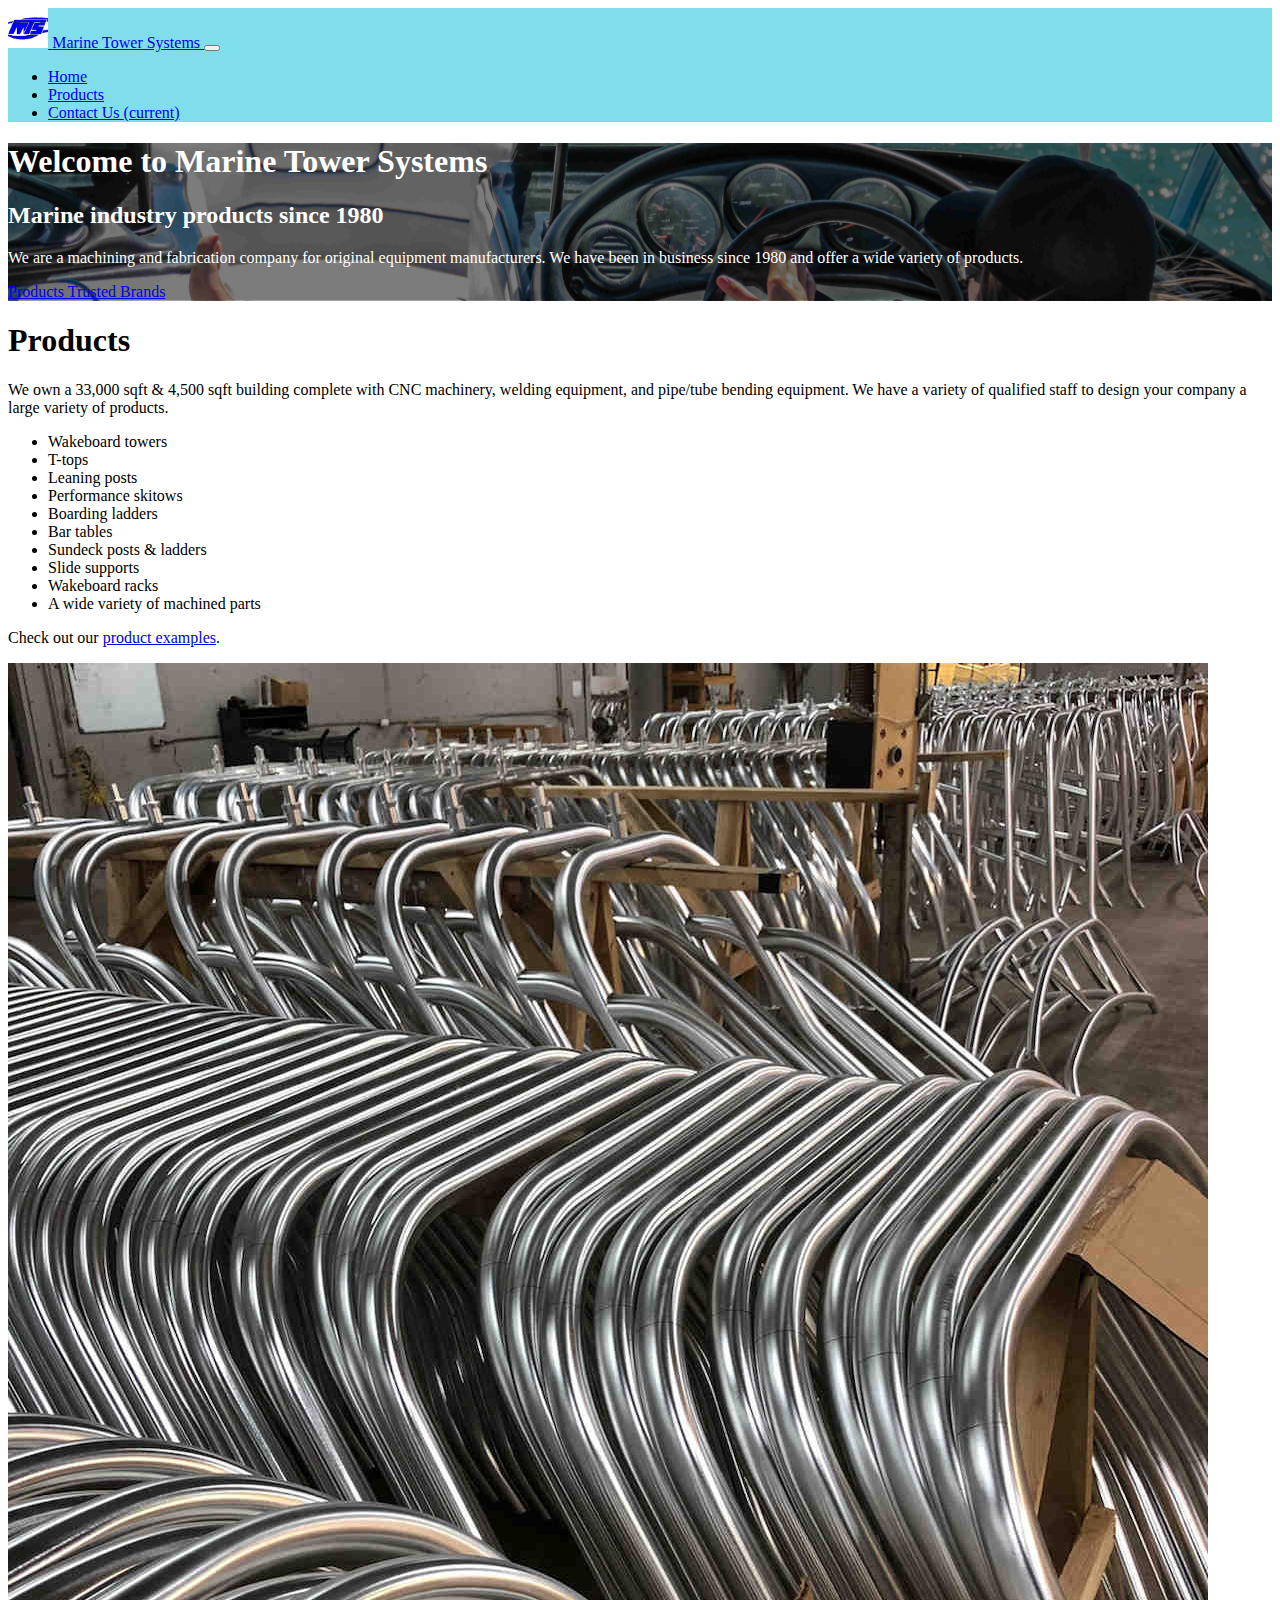
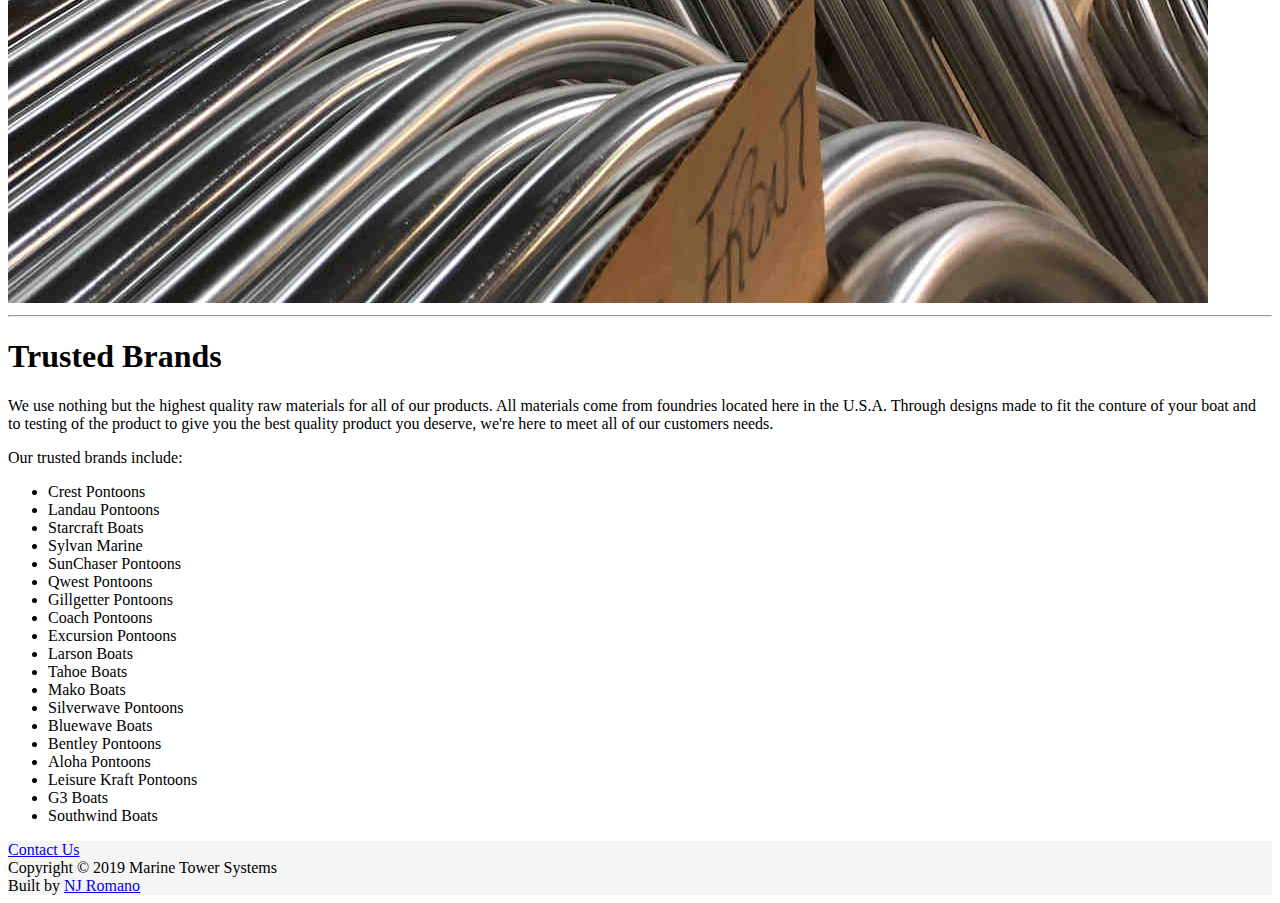
<file: index.html>
<!DOCTYPE html>
<html land="en">
    <head>
        <title>Marine Tower Systems</title>
        <meta charset="UTF-8">
        <meta name="description" 
            content="A machining and fabrication company for marine products">
        <meta name="keywords" 
            content="machining, fabrication, marine, CNC, welding, pipe/tube bending">
        <meta name="viewport" 
            content="width=device-width, initial-scale=1.0, shrink-to-fit=no">
        <link rel="stylesheet" 
            href="https://stackpath.bootstrapcdn.com/bootstrap/4.1.3/css/bootstrap.min.css" integrity="sha384-MCw98/SFnGE8fJT3GXwEOngsV7Zt27NXFoaoApmYm81iuXoPkFOJwJ8ERdknLPMO" 
            crossorigin="anonymous">
        <link rel="stylesheet"
            href="style.css">
        <link rel='shortcut icon' type='image/x-icon' href='/favicon.ico' />
    </head>
    <body>
        <header>
            <nav class="navbar navbar-expand-lg navbar-light bg-light">
                <a class="navbar-brand"
                    href="index.html">
                    <img id="logo"
                        src="mts_new_logo-1.jpg">
                    <span class="d-none d-sm-inline">
                        Marine Tower Systems
                    </span>
                </a>
                <button class="navbar-toggler"
                    type="button"
                    data-toggle="collapse"
                    data-target="#navbarSupportedContent"
                    aria-controls="navbarSupportedContent" 
                    aria-expanded="false" 
                    aria-label="Toggle navigation">
                    <span class="navbar-toggler-icon"></span>
                </button>
                <div class="collapse navbar-collapse" 
                    id="navbarSupportedContent">
                    <ul class="navbar-nav mr-auto">
                        <li class="nav-item active">
                        <a class="nav-link" 
                            href="index.html">
                            Home
                        </a>
                        </li>
                        <li class="nav-item">
                        <a class="nav-link" 
                            href="products.html">
                            Products
                        </a>
                        </li>
                        <li class="nav-item">
                            <a class="nav-link"
                            href="contact.html">
                            Contact Us
                            <span class="sr-only">
                                    (current)
                            </span>
                    </a>
                    </li>
                </div>
            </nav>
        </header>
        
        <div class="jumbotron jumbotron-fluid hero"
            id="home-hero">
            <div class="container">
                <h1 class="display-4">
                        Welcome to Marine Tower Systems
                </h1>
                <h2 class="display-5">
                    Marine industry products since 1980
                </h2>
                <p class="lead">
                        We are a machining and fabrication company for original
                        equipment manufacturers. We have been in business since 
                        1980 and offer a wide variety of products.
                </p>
                <a class="btn btn-primary btn-lg mb-3"
                    href="#products" role="button">
                    Products
                </a>
                <a class="btn btn-primary btn-lg mb-3"
                    href="#trusted" role="button">
                    Trusted Brands
                </a>
            </div>
        </div>

        <main role="main" class="container py-md-5" id="content">
        	<h1 id="products">Products</h1>
        	<div class="row">
        		<div class="col-lg-6">
		            <p>
		                We own a 33,000 sqft & 4,500 sqft building complete with CNC 
		                machinery, welding equipment, and pipe/tube bending 
		                equipment. We have a variety of qualified staff to design 
		                your company a large variety of products.
		                <ul>
		                    <li>Wakeboard towers</li>
		                    <li>T-tops</li>
		                    <li>Leaning posts</li>
		                    <li>Performance skitows</li>
		                    <li>Boarding ladders</li>
		                    <li>Bar tables</li>
		                    <li>Sundeck posts & ladders</li>
		                    <li>Slide supports</li>
		                    <li>Wakeboard racks</li>
		                    <li>A wide variety of machined parts</li>
		                </ul>
		                Check out our <a href="products.html">product examples</a>.
		            </p>
        		</div>
        		<div class="col-lg-6">
        			<img id="home-products-image" src="img/img01.jpg" class="img-fluid rounded">
        		</div>
        	</div>
            
            <hr/>
            <h1 id="trusted">Trusted Brands</h1>
            <p>
                We use nothing but the highest quality raw materials for all of our 
                products. All materials come from foundries located here in the 
                U.S.A. Through designs made to fit the conture of your boat and to 
                testing of the product to give you the best quality product you 
                deserve, we're here to meet all of our customers needs.
            </p>
            <p>
                Our trusted brands include:
                <ul>
                    <li>Crest Pontoons</li>
					<li>Landau Pontoons</li>
					<li>Starcraft Boats</li>
					<li>Sylvan Marine</li>
					<li>SunChaser Pontoons</li>
					<li>Qwest Pontoons</li>
					<li>Gillgetter Pontoons</li>
					<li>Coach Pontoons</li>
					<li>Excursion Pontoons</li>
					<li>Larson Boats</li>
					<li>Tahoe Boats</li>
					<li>Mako Boats</li>
					<li>Silverwave Pontoons</li>
					<li>Bluewave Boats</li>
					<li>Bentley Pontoons</li>
					<li>Aloha Pontoons</li>
					<li>Leisure Kraft Pontoons</li>
					<li>G3 Boats</li>
					<li>Southwind Boats</li>
				</ul>
            </p>
        </main>

        <footer>
            <div class="container py-5">
                <a href="contact.html">Contact Us</a> <br/>
                Copyright &copy; 2019
                Marine Tower Systems <br/>
                Built by <a href="https://njromano.com">NJ Romano</a>
            </div>
        </footer>

        <script src="https://code.jquery.com/jquery-3.3.1.slim.min.js" 
            integrity="sha384-q8i/X+965DzO0rT7abK41JStQIAqVgRVzpbzo5smXKp4YfRvH+8abtTE1Pi6jizo" 
            crossorigin="anonymous"></script>
        <script src="https://cdnjs.cloudflare.com/ajax/libs/popper.js/1.14.3/umd/popper.min.js" 
            integrity="sha384-ZMP7rVo3mIykV+2+9J3UJ46jBk0WLaUAdn689aCwoqbBJiSnjAK/l8WvCWPIPm49" 
            crossorigin="anonymous"></script>
        <script src="https://stackpath.bootstrapcdn.com/bootstrap/4.1.3/js/bootstrap.min.js" 
            integrity="sha384-ChfqqxuZUCnJSK3+MXmPNIyE6ZbWh2IMqE241rYiqJxyMiZ6OW/JmZQ5stwEULTy" 
            crossorigin="anonymous"></script>
    </body>
</html>
</file>
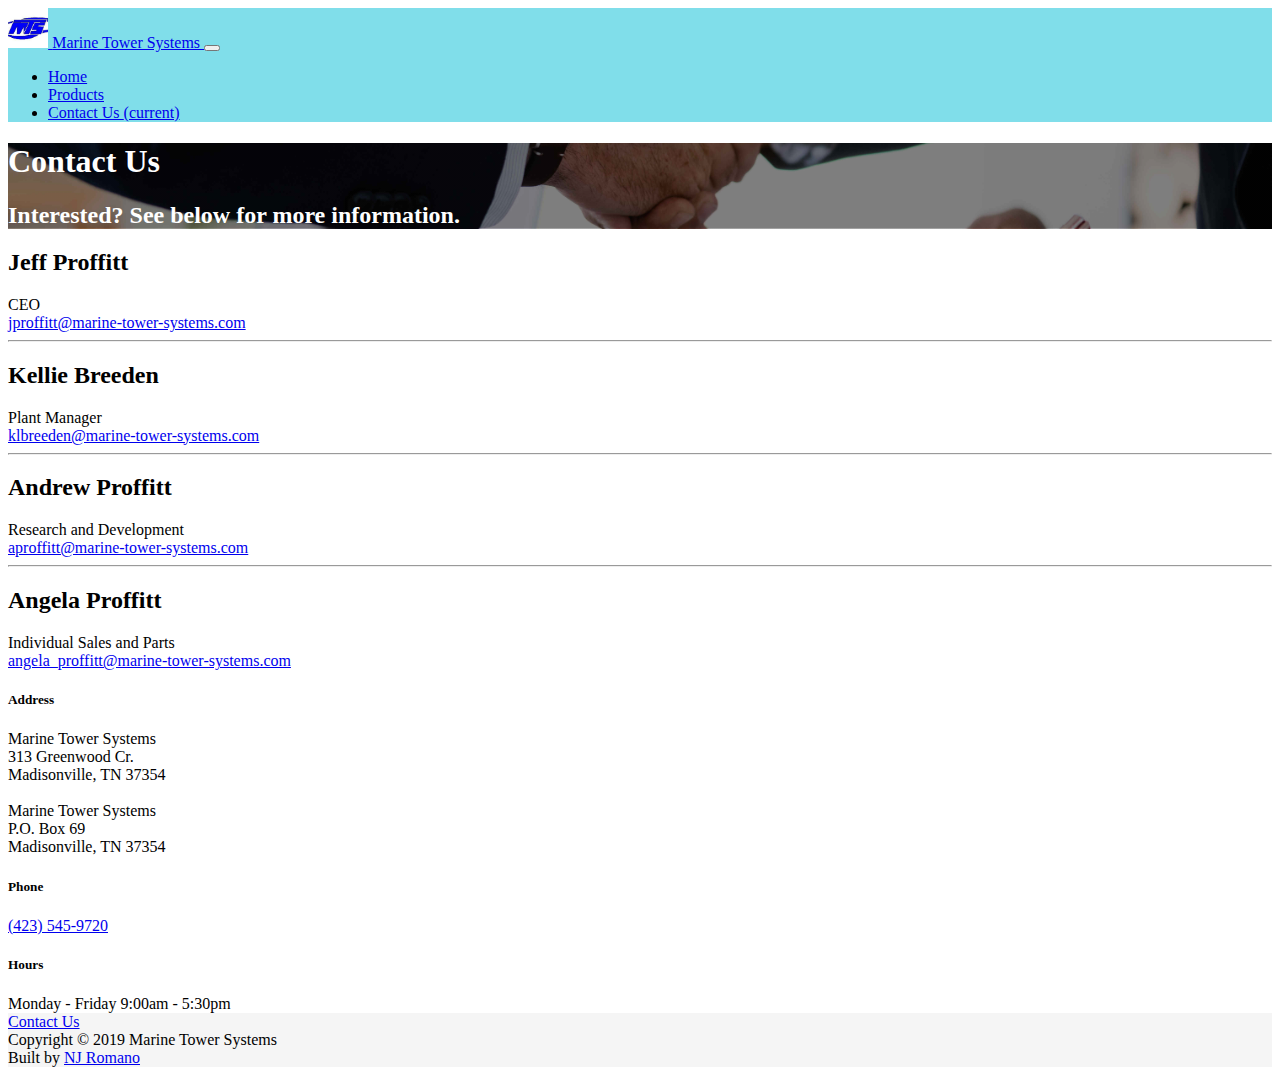
<file: contact.html>
<!DOCTYPE html>
<html land="en">
    <head>
        <title>Contact - Marine Tower Systems</title>
        <meta charset="UTF-8">
        <meta name="description" 
            content="A machining and fabrication company for marine products">
        <meta name="keywords" 
            content="machining, fabrication, marine, CNC, welding, pipe/tube bending">
        <meta name="viewport" 
            content="width=device-width, initial-scale=1.0, shrink-to-fit=no">
        <link rel="stylesheet" 
            href="https://stackpath.bootstrapcdn.com/bootstrap/4.1.3/css/bootstrap.min.css" integrity="sha384-MCw98/SFnGE8fJT3GXwEOngsV7Zt27NXFoaoApmYm81iuXoPkFOJwJ8ERdknLPMO" 
            crossorigin="anonymous">
        <link rel="stylesheet"
            href="style.css">
        <link rel='shortcut icon' type='image/x-icon' href='/favicon.ico' />
    </head>
    <body>
        <header>
            <nav class="navbar navbar-expand-lg navbar-light bg-light">
                <a class="navbar-brand"
                    href="index.html">
                    <img id="logo"
                        src="mts_new_logo-1.jpg">
                        <span class="d-none d-sm-inline">
                            Marine Tower Systems
                        </span>
                </a>
                <button class="navbar-toggler"
                    type="button"
                    data-toggle="collapse"
                    data-target="#navbarSupportedContent"
                    aria-controls="navbarSupportedContent" 
                    aria-expanded="false" 
                    aria-label="Toggle navigation">
                    <span class="navbar-toggler-icon"></span>
                </button>
                <div class="collapse navbar-collapse" 
                    id="navbarSupportedContent">
                    <ul class="navbar-nav mr-auto">
                    <li class="nav-item">
                        <a class="nav-link" 
                            href="index.html">
                            Home 
                        </a>
                    </li>
                    <li class="nav-item">
                        <a class="nav-link" 
                            href="products.html">
                            Products
                        </a>
                    </li>
                    <li class="nav-item active">
                        <a class="nav-link"
                            href="contact.html">
                            Contact Us
                            <span class="sr-only">
                                    (current)
                            </span>
                        </a>
                    </li>
                </div>
            </nav>
        </header>

        <div class="jumbotron jumbotron-fluid hero"
            id="contact-hero">
            <div class="container">
                <h1 class="display-4">Contact Us</h1>
                <h2 class="display-5">
                    Interested? See below for more information.
                </h2>
            </div>
        </div>
                
        <main role="main" class="container py-md-5">
            <div class="row d-flex justify-content-around">
                <div class="col-md-auto py-5 py-md-0">
                    <h2>Jeff Proffitt</h2>
                    CEO<br/>
                    <a href="mailto:jproffitt@marine-tower-systems.com">
                            jproffitt@marine-tower-systems.com
                    </a>
                    <hr />
                    <h2>Kellie Breeden</h2>
                    Plant Manager<br/>
                    <a href="mailto:klbreeden@marine-tower-systems.com">
                            klbreeden@marine-tower-systems.com
                    </a>
                    <hr />
                    <h2>Andrew Proffitt</h2>
                    Research and Development<br/>
                    <a href="mailto:aproffitt@marine-tower-systems.com">
                            aproffitt@marine-tower-systems.com
                    </a>
                    <hr />
                    <h2>Angela Proffitt</h2>
                    Individual Sales and Parts<br/>
                    <a href="mailto:angela_proffitt@marine-tower-systems.com">
                            angela_proffitt@marine-tower-systems.com
                    </a>
                </div>

                <div class="col-md-auto py-5 py-md-0">
                    <h5>Address</h5>
                    Marine Tower Systems<br/>
                    313 Greenwood Cr. <br/>
                    Madisonville, TN 37354 <br/>
                    <br/>
                    Marine Tower Systems<br/>
                    P.O. Box 69<br/>
                    Madisonville, TN 37354 <br/>
                    <h5 class="mt-5">Phone</h5>
                    <a href="tel://1-423-545-9720">(423) 545-9720</a><br/>
                    <h5 class="mt-5">Hours</h5>
                    Monday - Friday 9:00am - 5:30pm
                </div>
        </main>


        <footer>
            <div class="container py-5">
                <a href="contact.html">Contact Us</a> <br/>
                Copyright &copy; 2019
                Marine Tower Systems <br/>
                Built by <a href="https://njromano.com">NJ Romano</a>
            </div>
        </footer>

        <script src="https://code.jquery.com/jquery-3.3.1.slim.min.js" 
            integrity="sha384-q8i/X+965DzO0rT7abK41JStQIAqVgRVzpbzo5smXKp4YfRvH+8abtTE1Pi6jizo" 
            crossorigin="anonymous"></script>
        <script src="https://cdnjs.cloudflare.com/ajax/libs/popper.js/1.14.3/umd/popper.min.js" 
            integrity="sha384-ZMP7rVo3mIykV+2+9J3UJ46jBk0WLaUAdn689aCwoqbBJiSnjAK/l8WvCWPIPm49" 
            crossorigin="anonymous"></script>
        <script src="https://stackpath.bootstrapcdn.com/bootstrap/4.1.3/js/bootstrap.min.js" 
            integrity="sha384-ChfqqxuZUCnJSK3+MXmPNIyE6ZbWh2IMqE241rYiqJxyMiZ6OW/JmZQ5stwEULTy" 
            crossorigin="anonymous"></script>
    </body>
</html>
</file>
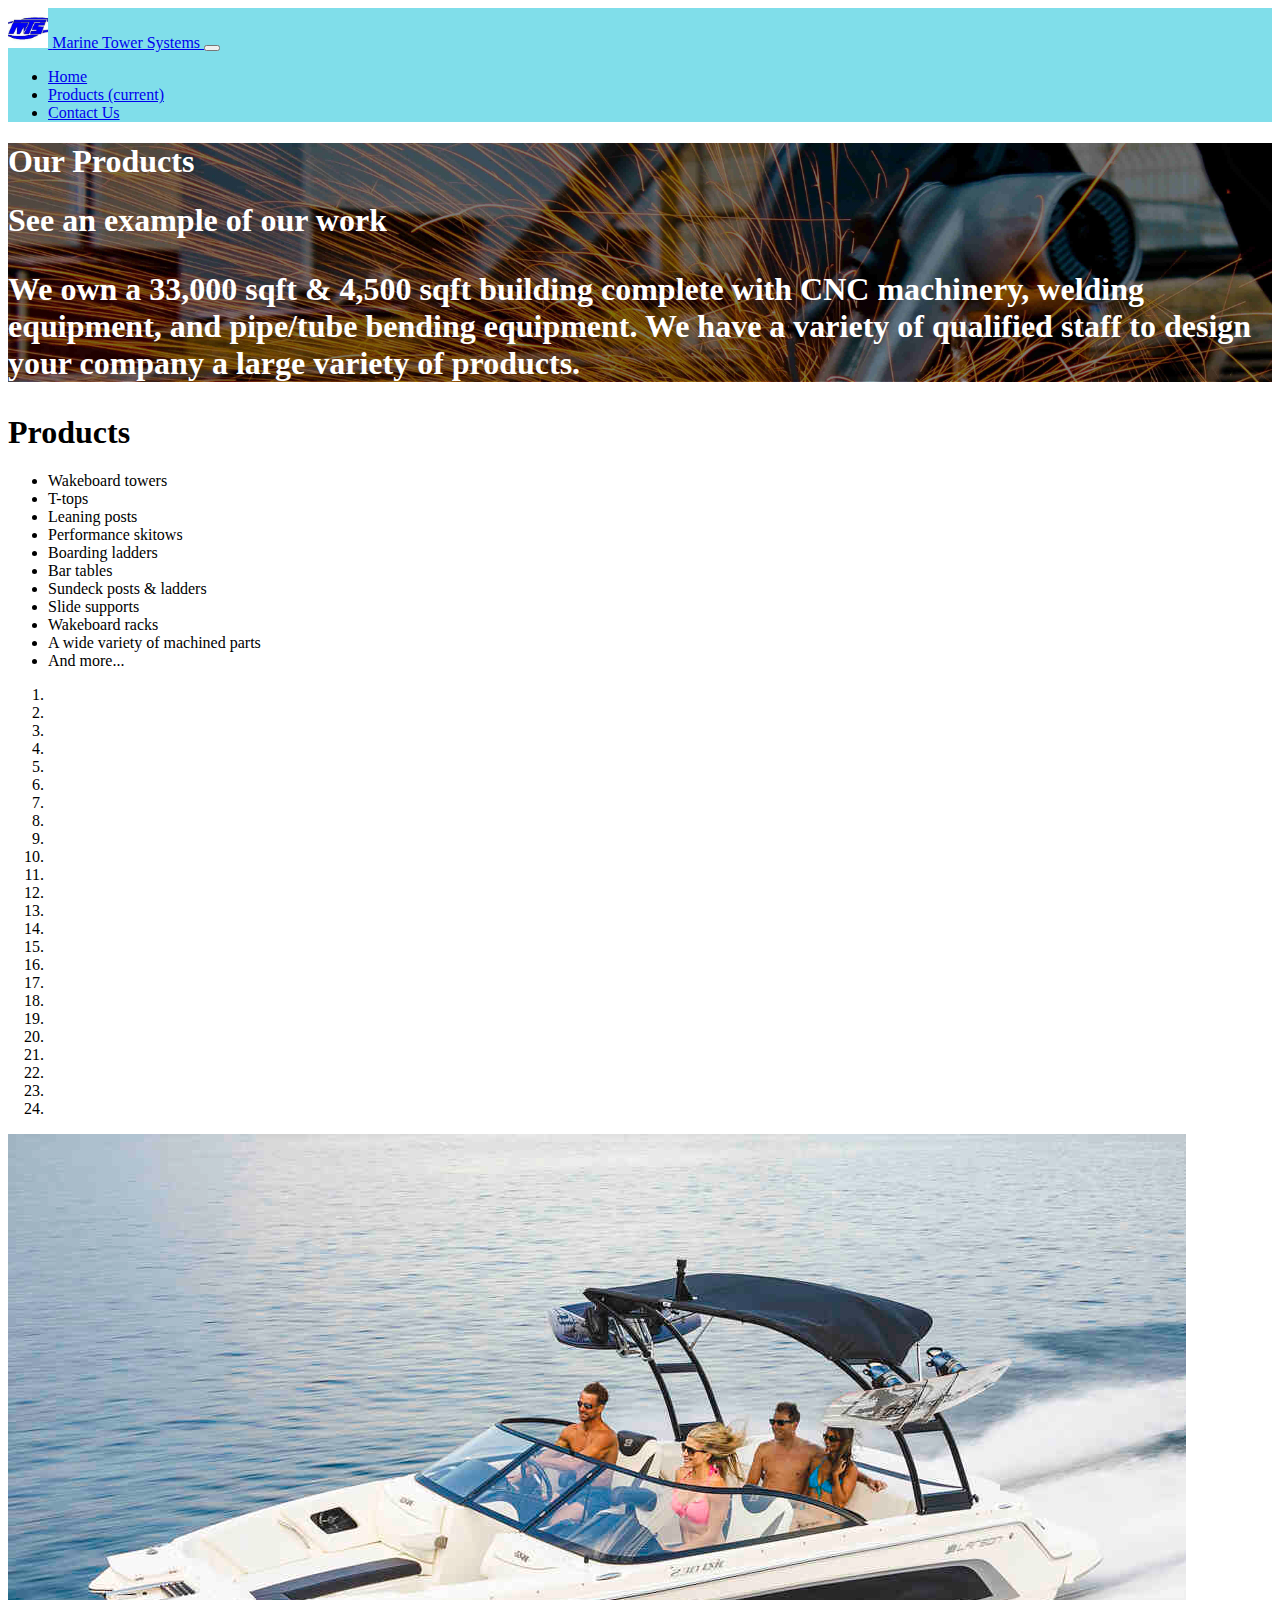
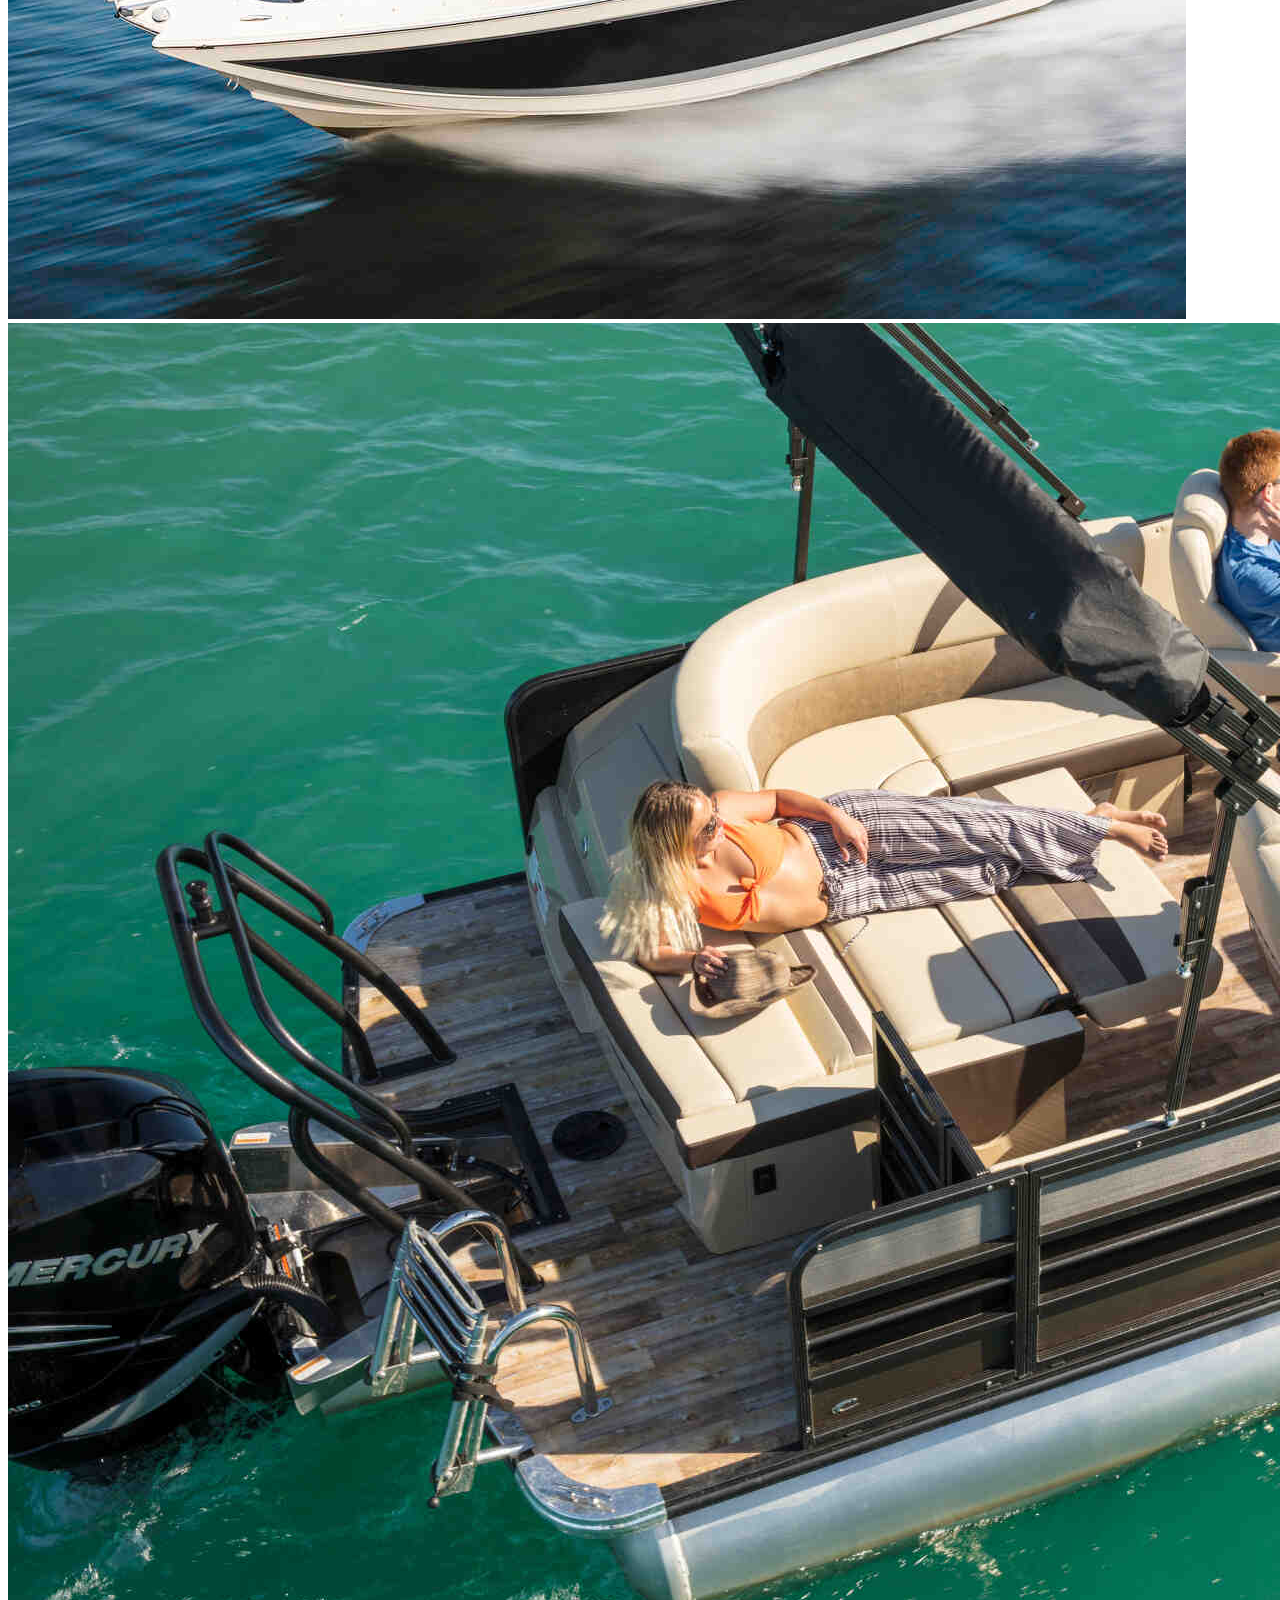
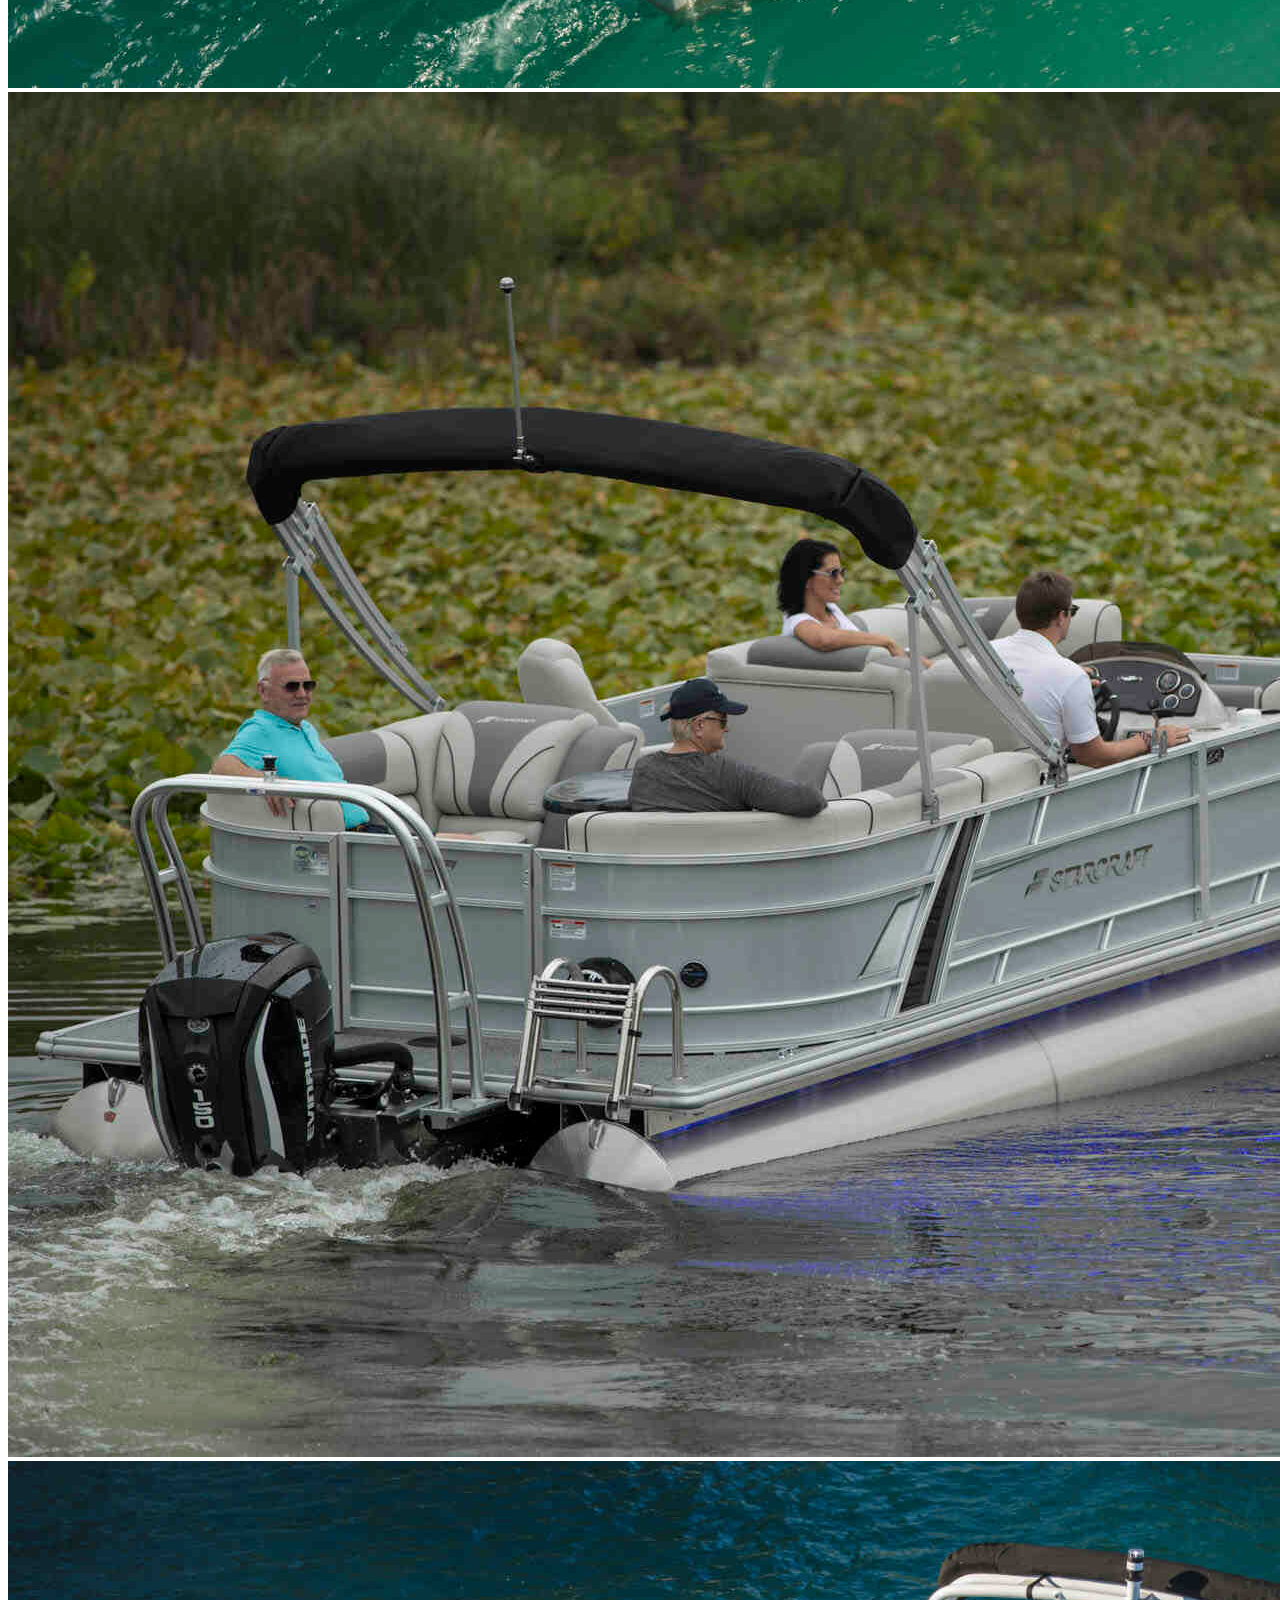
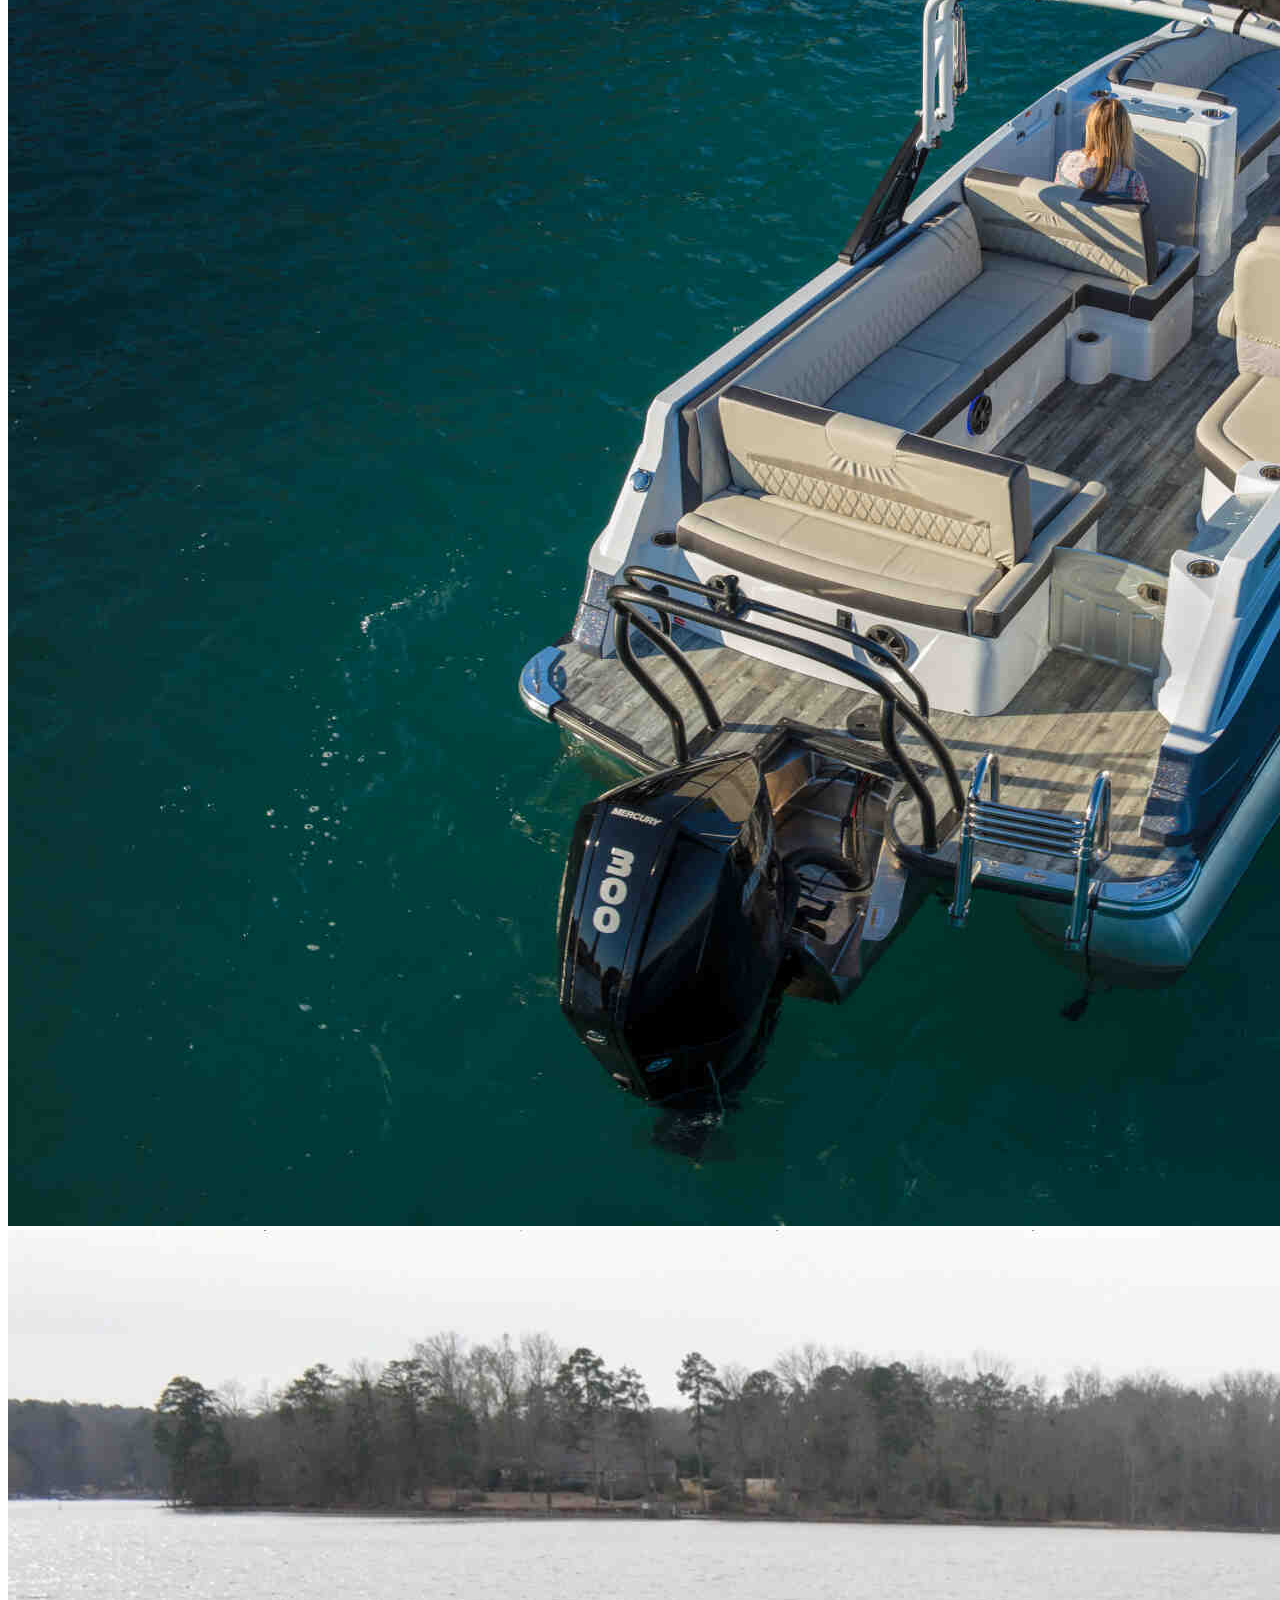
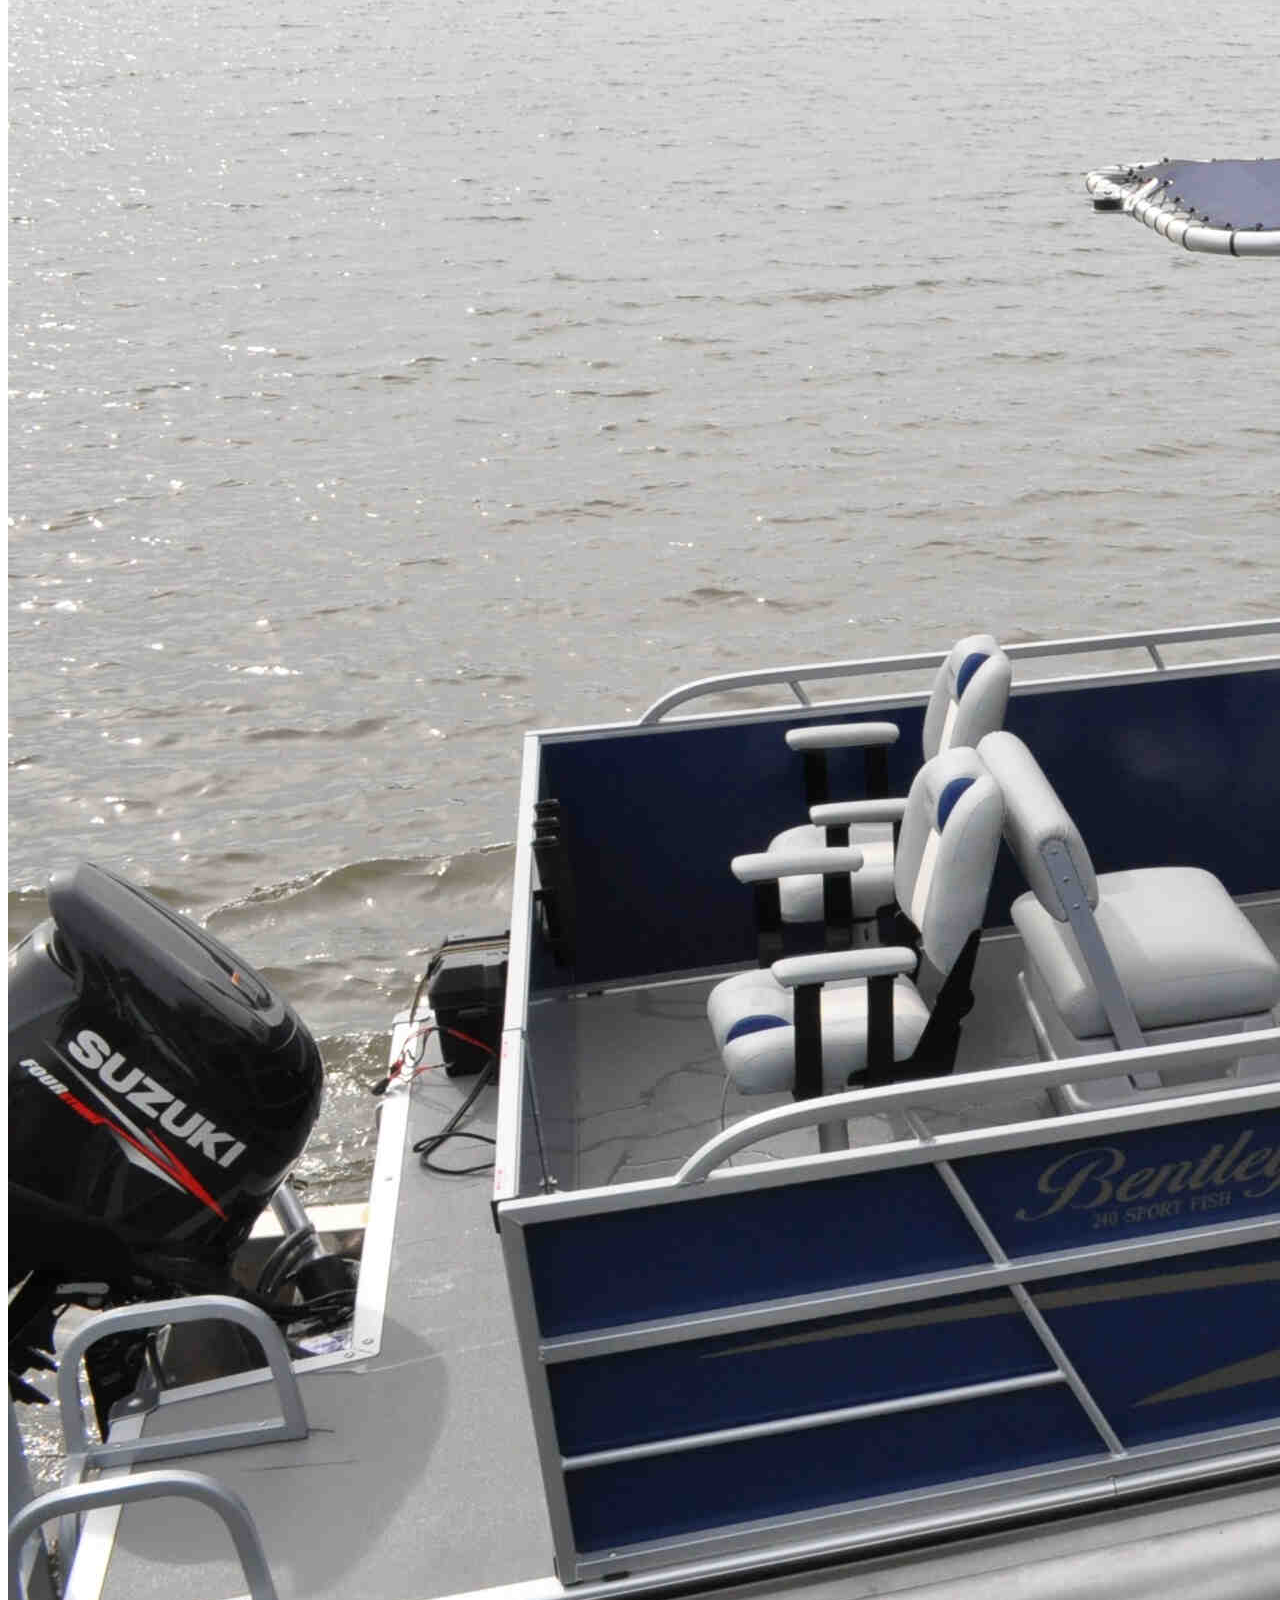
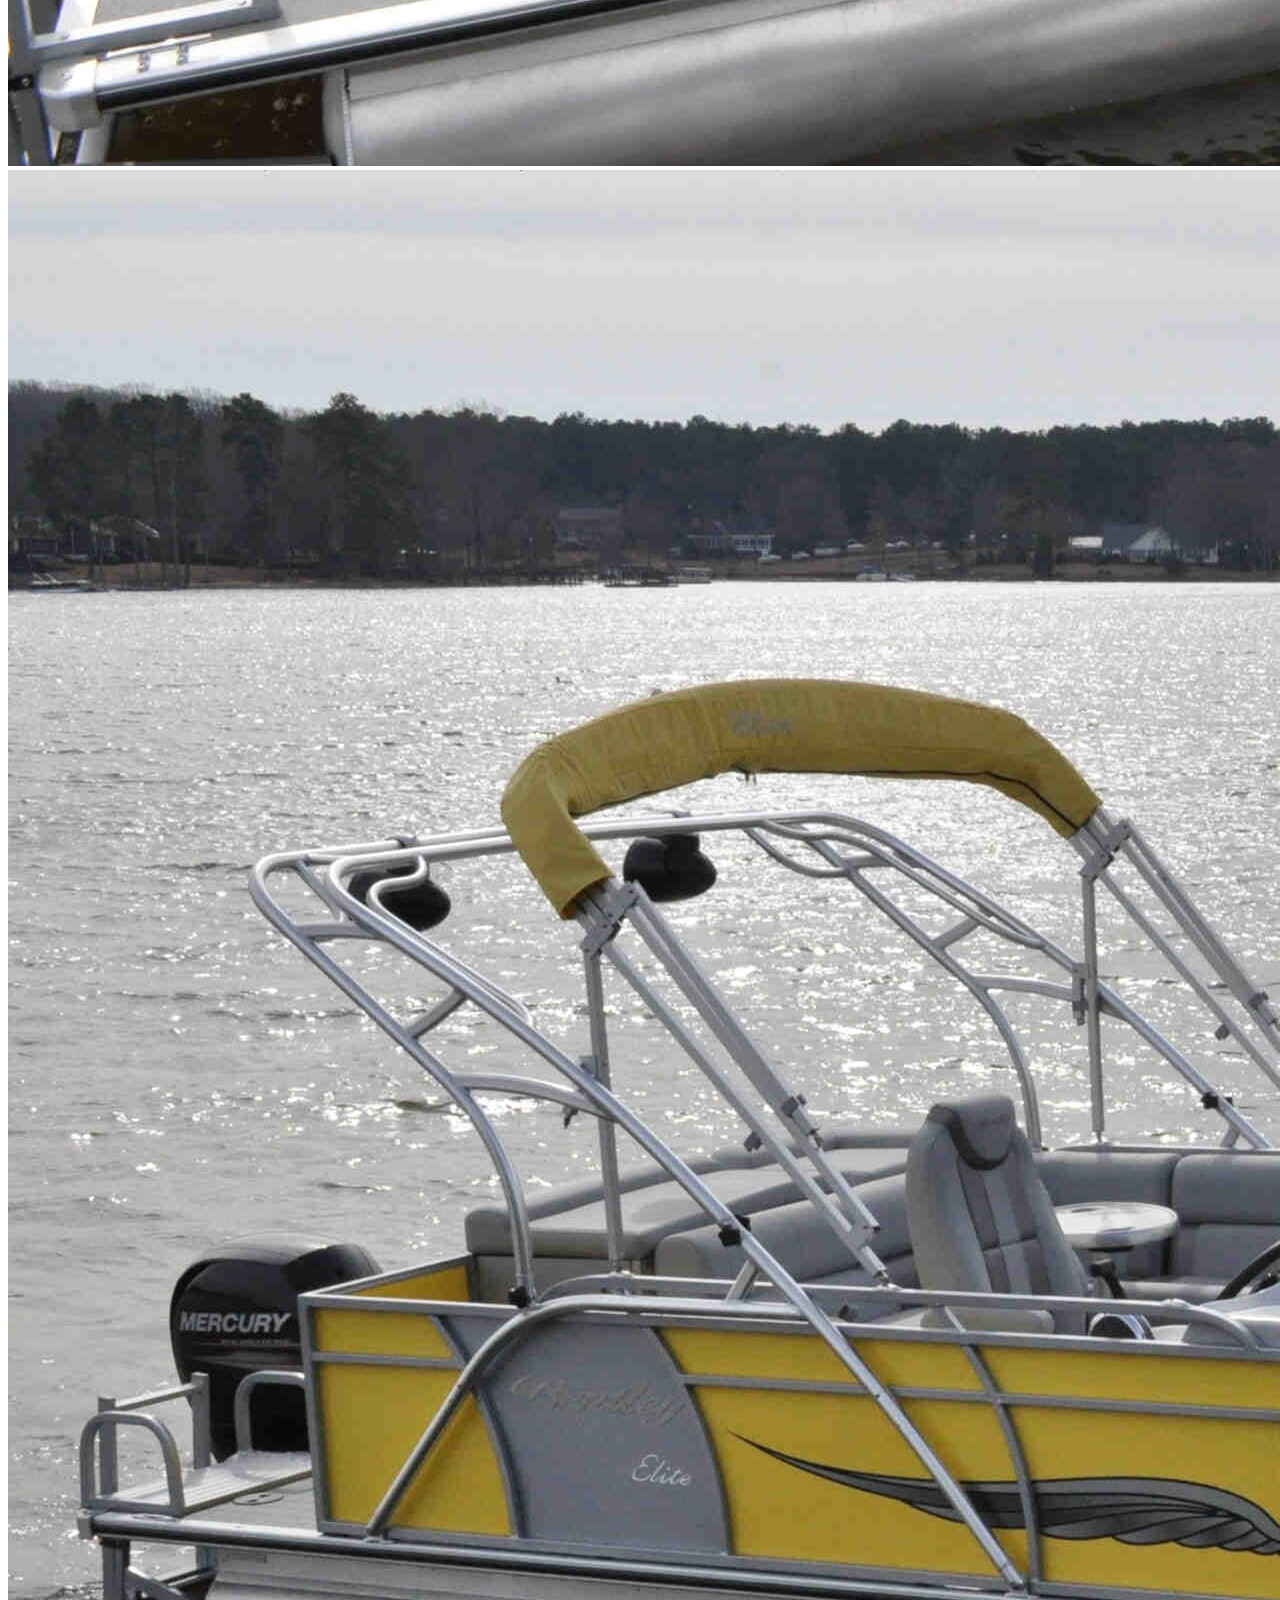
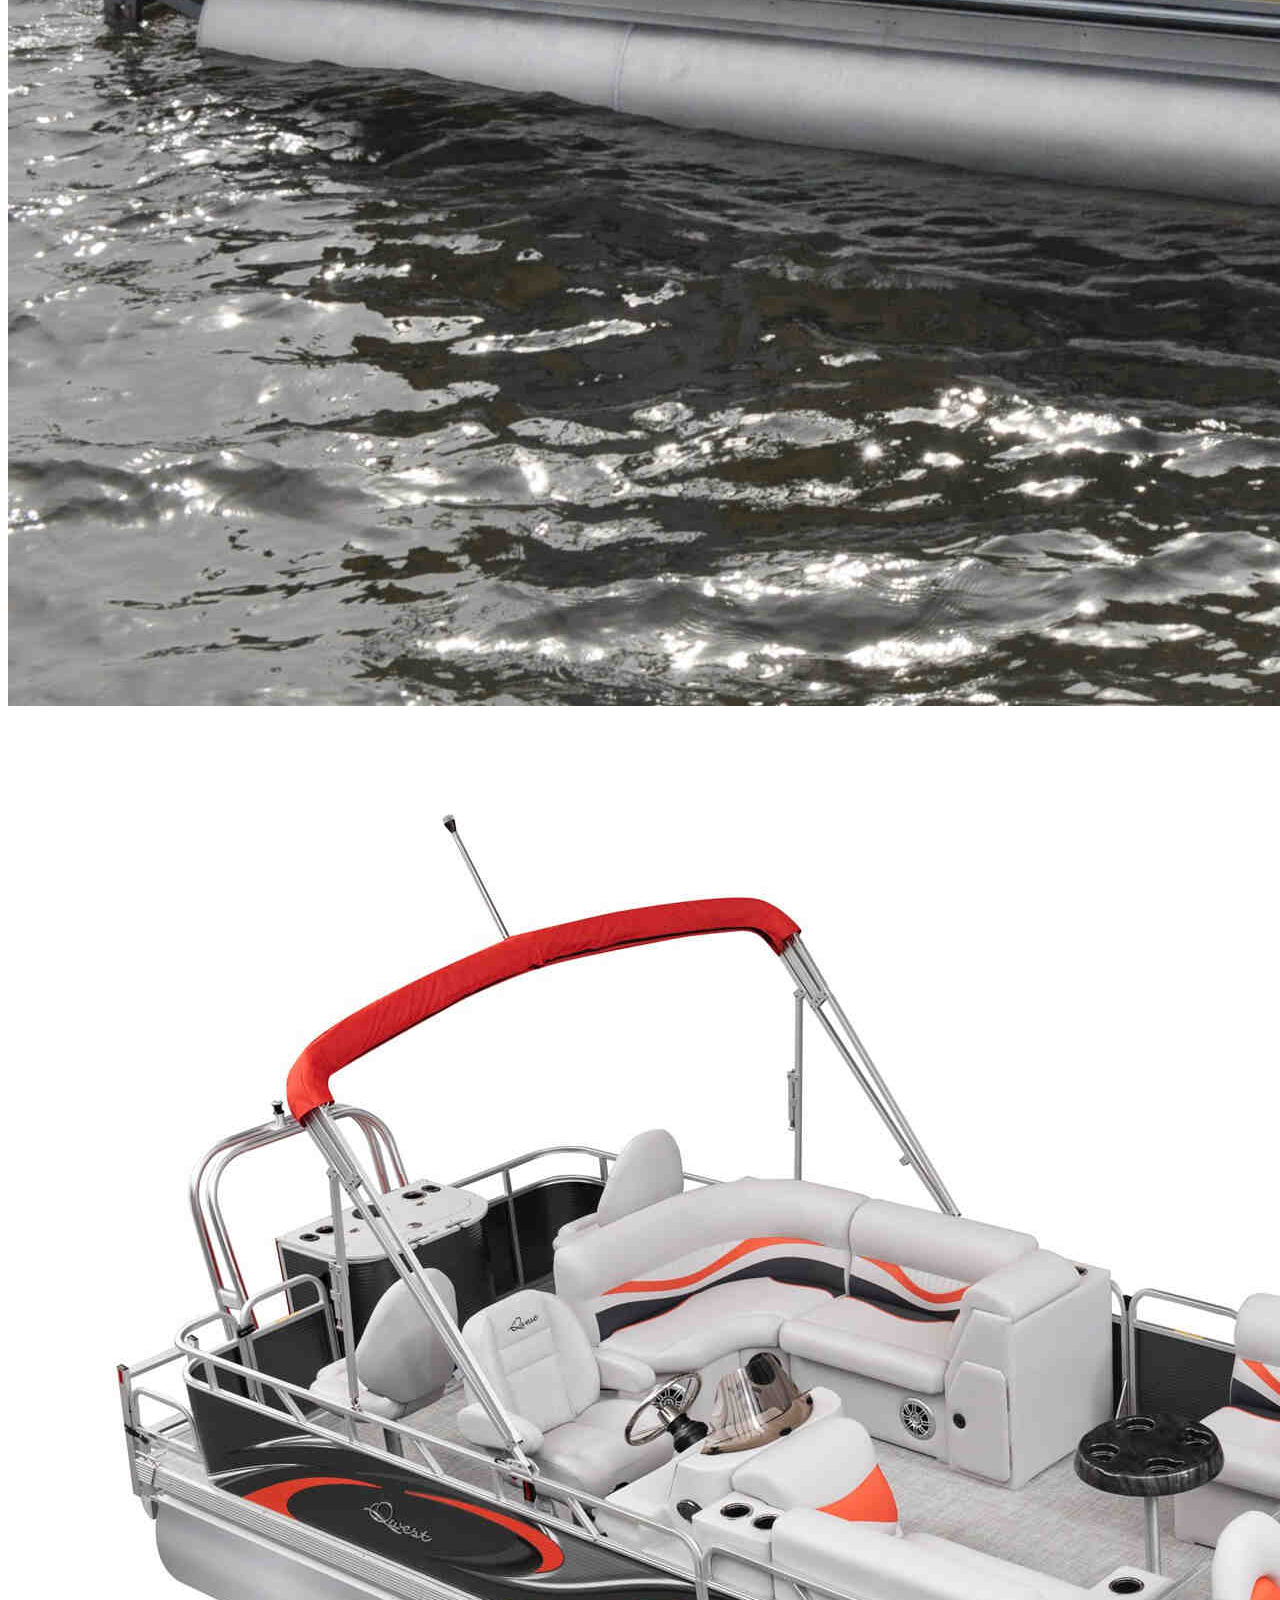
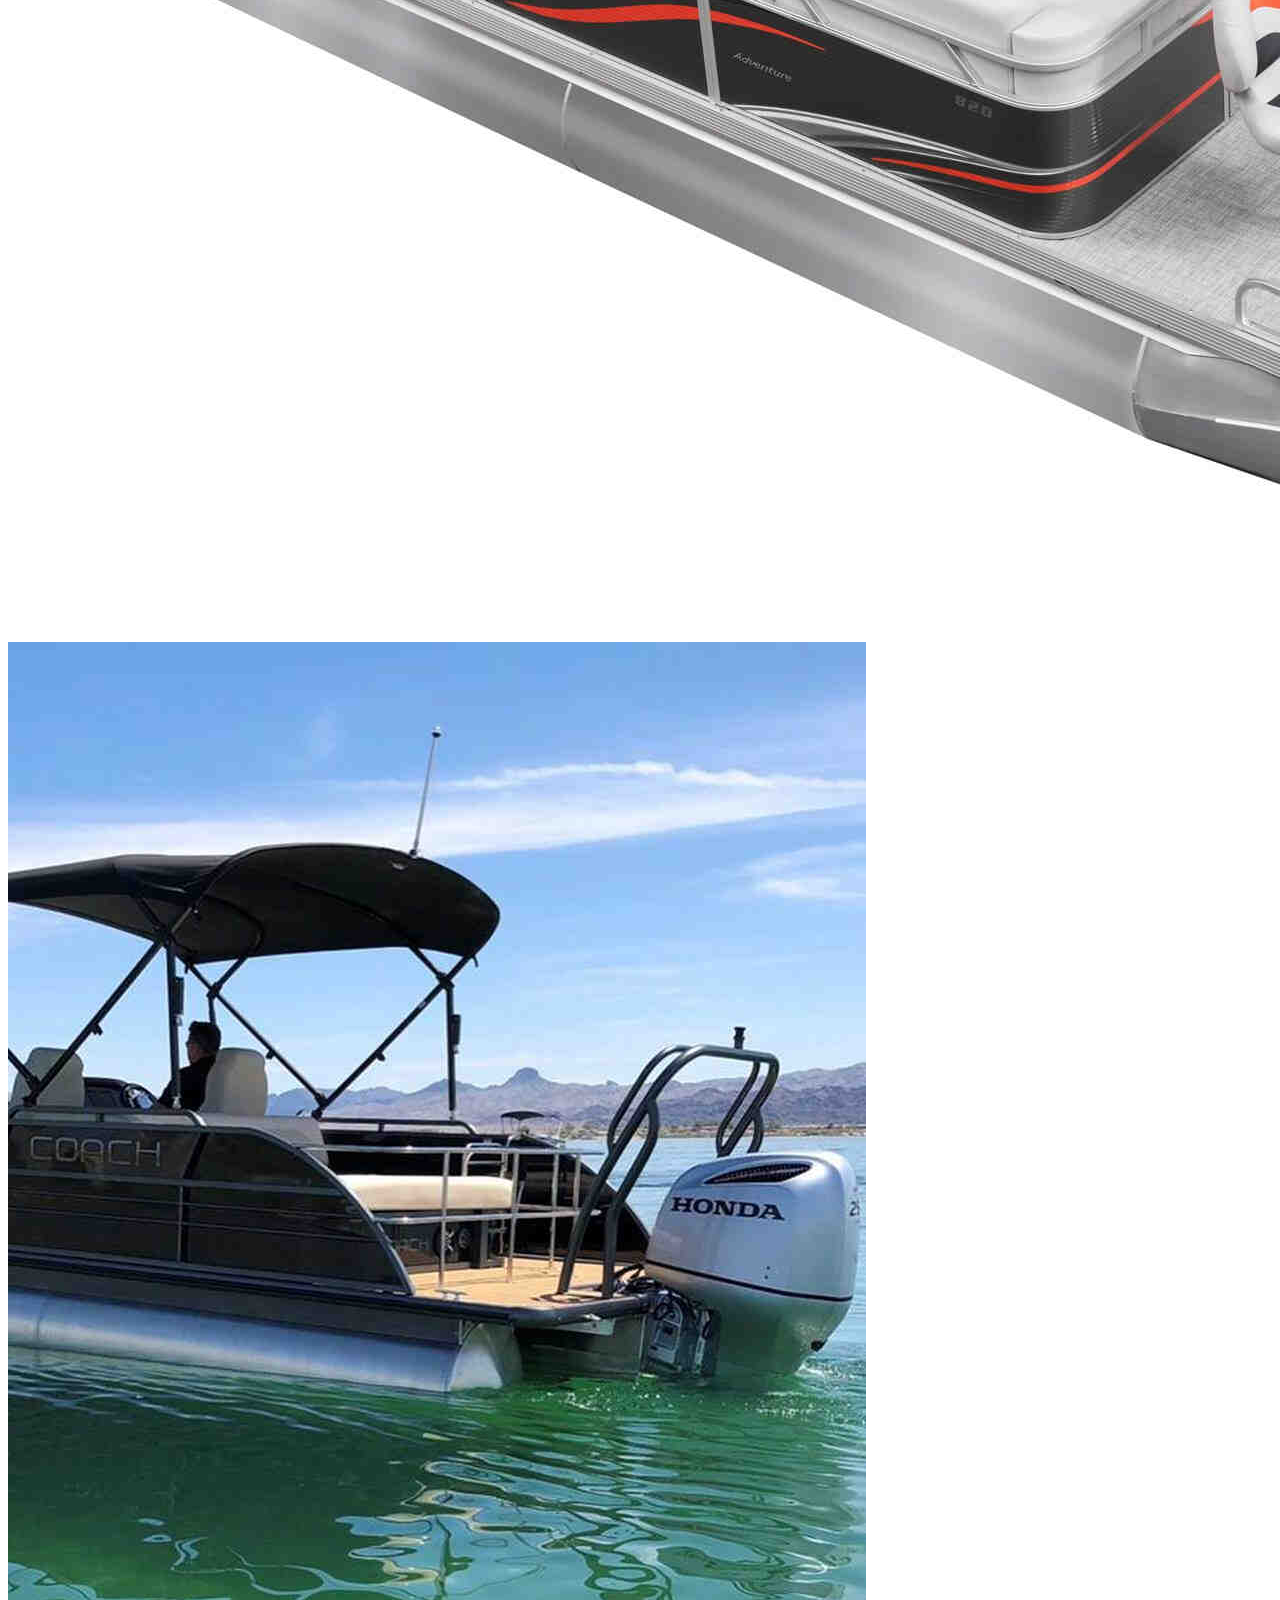
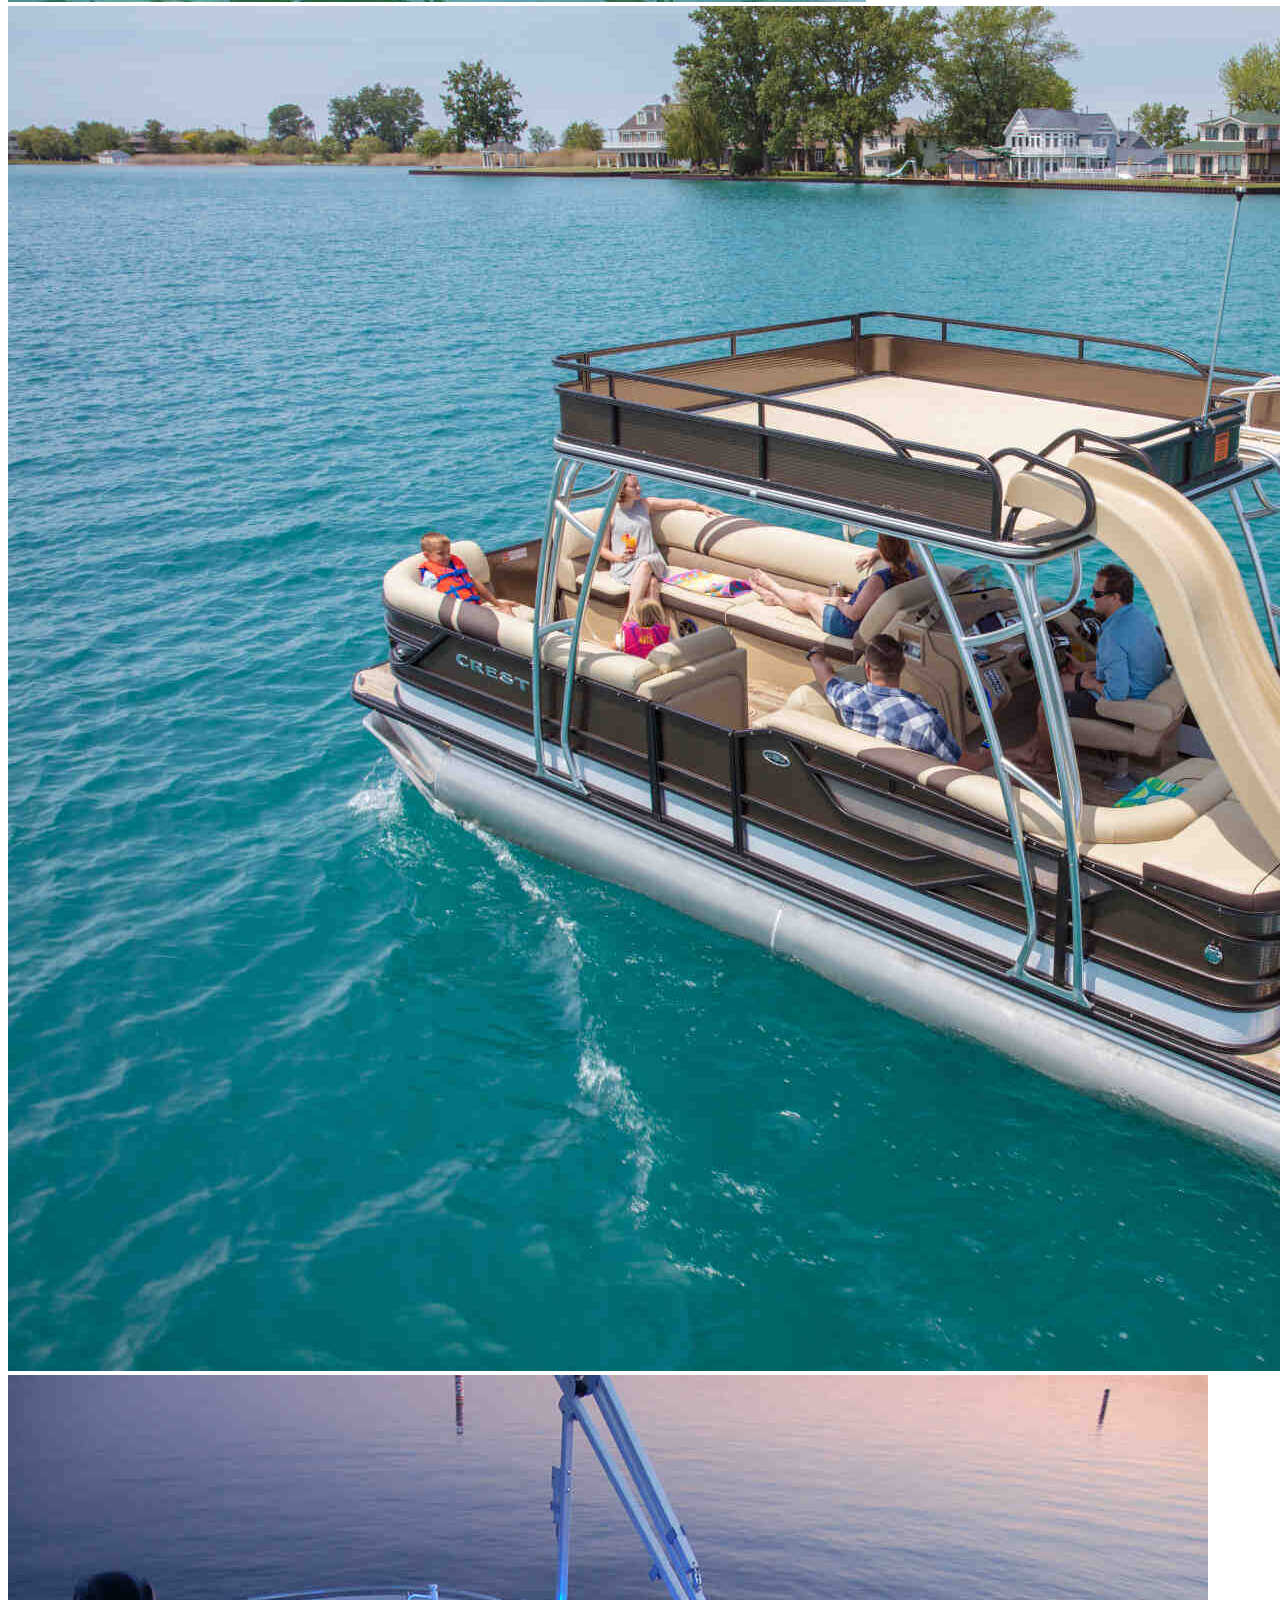
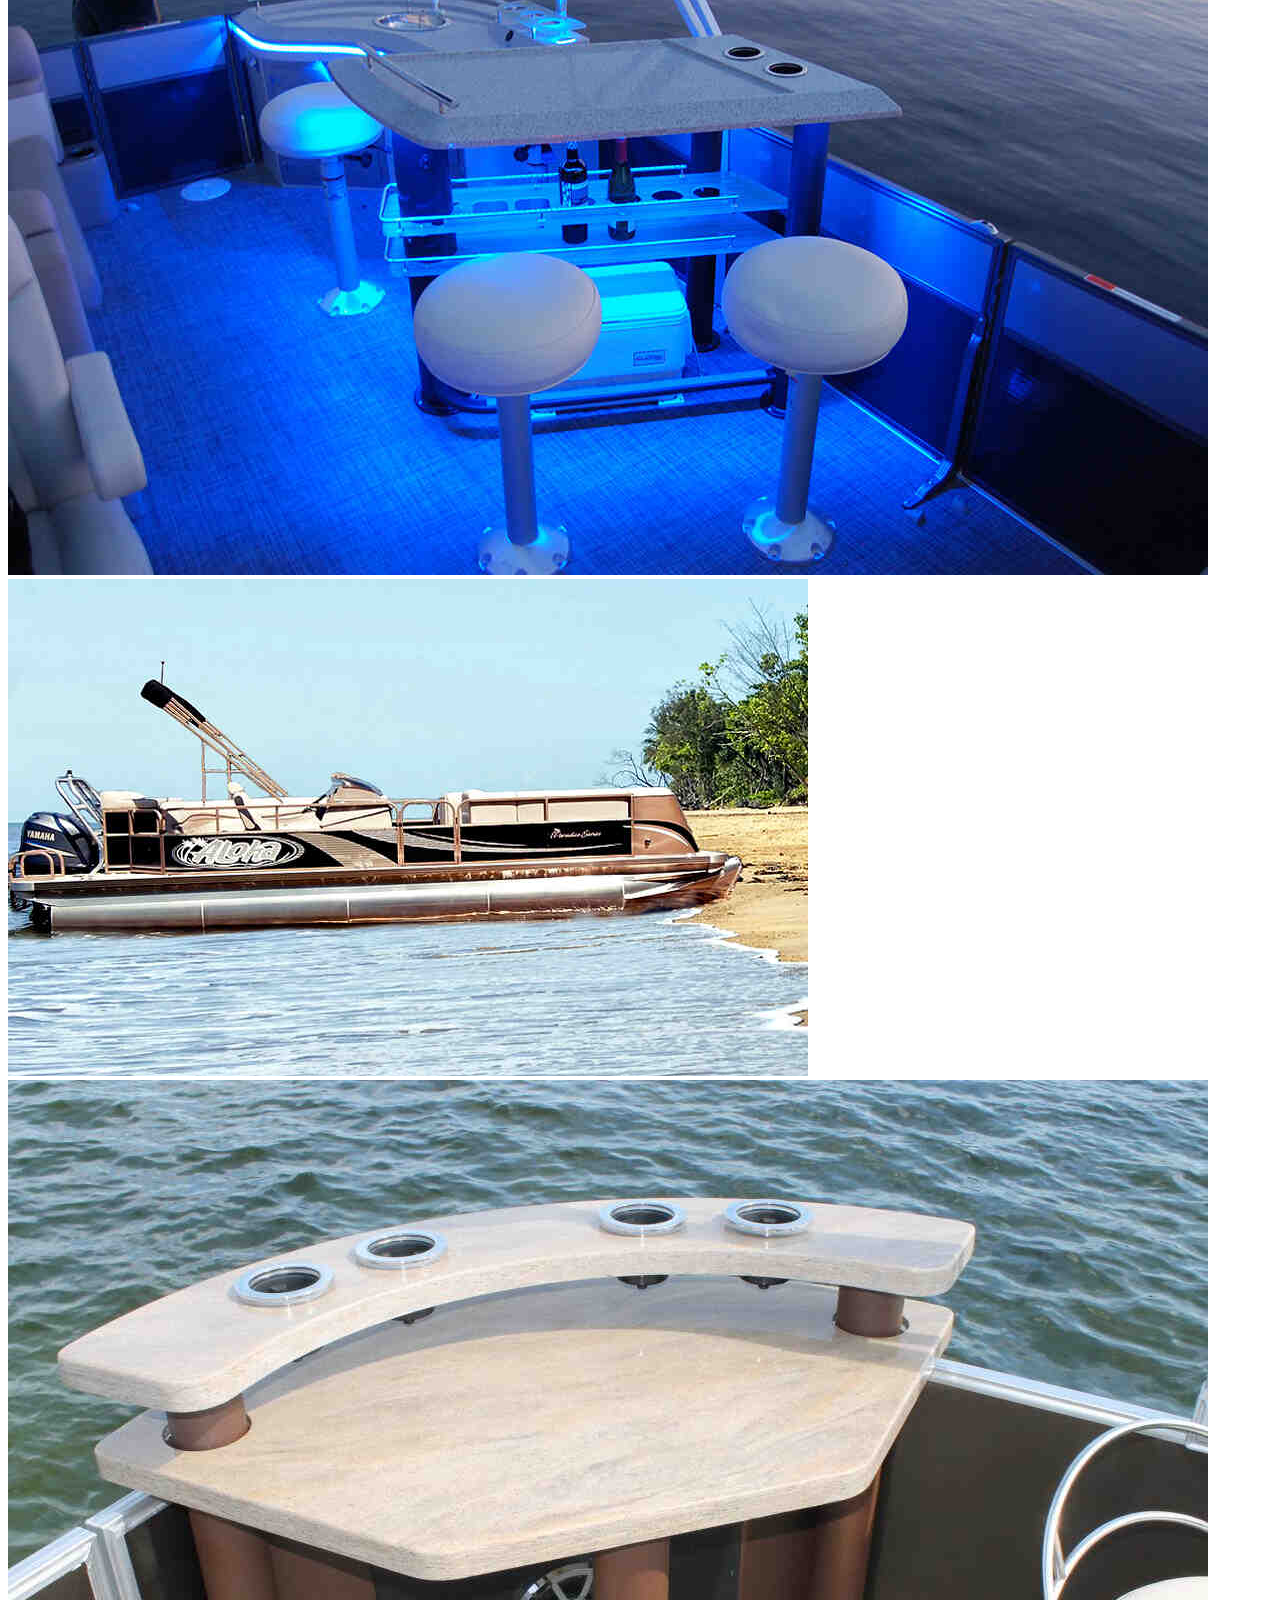
<file: products.html>
<!DOCTYPE html>
<html land="en">
    <head>
        <title>Products - Marine Tower Systems</title>
        <meta charset="UTF-8">
        <meta name="description" 
            content="A machining and fabrication company for marine products">
        <meta name="keywords" 
            content="machining, fabrication, marine, CNC, welding, pipe/tube bending">
        <meta name="viewport" 
            content="width=device-width, initial-scale=1.0, shrink-to-fit=no">
        <link rel="stylesheet" 
            href="https://stackpath.bootstrapcdn.com/bootstrap/4.1.3/css/bootstrap.min.css" integrity="sha384-MCw98/SFnGE8fJT3GXwEOngsV7Zt27NXFoaoApmYm81iuXoPkFOJwJ8ERdknLPMO" 
            crossorigin="anonymous">
        <link rel="stylesheet"
            href="style.css">
        <link rel='shortcut icon' type='image/x-icon' href='/favicon.ico' />
    </head>
    <body>
        <header>
            <nav class="navbar navbar-expand-lg navbar-light bg-light">
                <a class="navbar-brand"
                    href="index.html">
                    <img id="logo"
                        src="mts_new_logo-1.jpg">
                        <span class="d-none d-sm-inline">
                        Marine Tower Systems
                        </span>
                </a>
                <button class="navbar-toggler"
                    type="button"
                    data-toggle="collapse"
                    data-target="#navbarSupportedContent"
                    aria-controls="navbarSupportedContent" 
                    aria-expanded="false" 
                    aria-label="Toggle navigation">
                    <span class="navbar-toggler-icon"></span>
                </button>
                <div class="collapse navbar-collapse" 
                    id="navbarSupportedContent">
                    <ul class="navbar-nav mr-auto">
                    <li class="nav-item">
                        <a class="nav-link" 
                            href="index.html">
                            Home
                        </a>
                    </li>
                    <li class="nav-item active">
                        <a class="nav-link" 
                            href="products.html">
                            Products
                            <span class="sr-only">
                                    (current)
                            </span>
                        </a>
                    </li>
                    <li class="nav-item">
                        <a class="nav-link"
                            href="contact.html">
                            Contact Us
                        </a>
                    </li>
                </div>
            </nav>
        </header>

        <div class="jumbotron jumbotron-fluid hero"
            id="products-hero">
            <div class="container">
                <h1 class="display-4">
                    Our Products
                </h1>
                <h1 class="display-5">
                    See an example of our work
                </p>
                <p class="lead">
                    We own a 33,000 sqft & 4,500 sqft building complete with CNC 
                    machinery, welding equipment, and pipe/tube bending 
                    equipment. We have a variety of qualified staff to design 
                    your company a large variety of products.
                </p>
            </div>
        </div>

        <main role="main" class="container py-md-5">
            <h1 class="mb-3">Products</h1>
            <div class="row d-flex justify-content-around">
                <div class="col-lg-auto">
                    <ul class="list-unstyled">
                        <li>Wakeboard towers</li>
                        <li>T-tops</li>
                        <li>Leaning posts</li>
                        <li>Performance skitows</li>
                        <li>Boarding ladders</li>
                        <li>Bar tables</li>
                        <li>Sundeck posts & ladders</li>
                        <li>Slide supports</li>
                        <li>Wakeboard racks</li>
                        <li>A wide variety of machined parts</li>
                        <li>And more...</li>
                    </ul>
                </div>
                <div class="col-lg-7">
                    <div id="productsCarousel" 
                        class="carousel slide carousel-fade" 
                        data-ride="carousel">
                        <ol class="carousel-indicators">
                            <li data-target="#productsCarousel" 
                                data-slide-to="0" 
                                class="active"></li>
                            <li data-target="#productsCarousel" 
                                data-slide-to="1"></li>
                            <li data-target="#productsCarousel" 
                                data-slide-to="2"></li>
                            <li data-target="#productsCarousel" 
                                data-slide-to="3"></li>
                            <li data-target="#productsCarousel" 
                                data-slide-to="4"></li>
                            <li data-target="#productsCarousel" 
                                data-slide-to="5"></li>
                            <li data-target="#productsCarousel" 
                                data-slide-to="6"></li>
                            <li data-target="#productsCarousel" 
                                data-slide-to="7"></li>
                            <li data-target="#productsCarousel" 
                                data-slide-to="8"></li>
                            <li data-target="#productsCarousel" 
                                data-slide-to="9"></li>
                            <li data-target="#productsCarousel" 
                                data-slide-to="10"></li>
                            <li data-target="#productsCarousel" 
                                data-slide-to="11"></li>
                            <li data-target="#productsCarousel" 
                                data-slide-to="12"></li>
                            <li data-target="#productsCarousel" 
                                data-slide-to="13"></li>
                            <li data-target="#productsCarousel" 
                                data-slide-to="14"></li>
                            <li data-target="#productsCarousel" 
                                data-slide-to="15"></li>
                            <li data-target="#productsCarousel" 
                                data-slide-to="16"></li>
                            <li data-target="#productsCarousel" 
                                data-slide-to="17"></li>
                            <li data-target="#productsCarousel" 
                                data-slide-to="18"></li>
                            <li data-target="#productsCarousel" 
                                data-slide-to="19"></li>
                            <li data-target="#productsCarousel" 
                                data-slide-to="20"></li>
                            <li data-target="#productsCarousel" 
                                data-slide-to="21"></li>
                            <li data-target="#productsCarousel" 
                                data-slide-to="22"></li>
                            <li data-target="#productsCarousel" 
                                data-slide-to="23"></li>
                        </ol>
                        <div class="carousel-inner">
                            <div class="carousel-item active">
                                <img class="d-block w-100" 
                                src="img/img1.jpg">
                            </div>
                            <div class="carousel-item">
                                <img class="d-block w-100" 
                                    src="img/img2.jpg">
                            </div>
                            <div class="carousel-item">
                            <img class="d-block w-100" 
                                src="img/img3.jpg">
                            </div>
                            <div class="carousel-item">
                            <img class="d-block w-100" 
                                src="img/img4.jpg">
                            </div>
                            <div class="carousel-item">
                            <img class="d-block w-100" 
                                src="img/img5.jpg">
                            </div>
                            <div class="carousel-item">
                            <img class="d-block w-100" 
                                src="img/img6.jpg">
                            </div>
                            <div class="carousel-item">
                            <img class="d-block w-100" 
                                src="img/img7.jpg">
                            </div>
                            <div class="carousel-item">
                            <img class="d-block w-100" 
                                src="img/img8.jpg">
                            </div>
                            <div class="carousel-item">
                            <img class="d-block w-100" 
                                src="img/img9.jpg">
                            </div>
                            <div class="carousel-item">
                            <img class="d-block w-100" 
                                src="img/img10.jpg">
                            </div>
                            <div class="carousel-item">
                            <img class="d-block w-100" 
                                src="img/img11.jpg">
                            </div>
                            <div class="carousel-item">
                            <img class="d-block w-100" 
                                src="img/img12.jpg">
                            </div>
                            <div class="carousel-item">
                            <img class="d-block w-100" 
                                src="img/img13.jpg">
                            </div>
                            <div class="carousel-item">
                            <img class="d-block w-100" 
                                src="img/img14.jpg">
                            </div>
                            <div class="carousel-item">
                            <img class="d-block w-100" 
                                src="img/img15.jpg">
                            </div>
                            <div class="carousel-item">
                            <img class="d-block w-100" 
                                src="img/img16.jpg">
                            </div>
                            <div class="carousel-item">
                            <img class="d-block w-100" 
                                src="img/img17.jpg">
                            </div>
                            <div class="carousel-item">
                            <img class="d-block w-100" 
                                src="img/img18.jpg">
                            </div>
                            <div class="carousel-item">
                            <img class="d-block w-100" 
                                src="img/img19.jpg">
                            </div>
                            <div class="carousel-item">
                            <img class="d-block w-100" 
                                src="img/img20.jpg">
                            </div>
                            <div class="carousel-item">
                            <img class="d-block w-100" 
                                src="img/img21.jpg">
                            </div>
                            <div class="carousel-item">
                            <img class="d-block w-100" 
                                src="img/img22.jpg">
                            </div>
                            <div class="carousel-item">
                            <img class="d-block w-100" 
                                src="img/img23.jpg">
                            </div>
                        </div>
                        <a class="carousel-control-prev" href="#productsCarousel" role="button" data-slide="prev">
                            <span class="carousel-control-prev-icon" aria-hidden="true"></span>
                            <span class="sr-only">Previous</span>
                        </a>
                        <a class="carousel-control-next" href="#productsCarousel" role="button" data-slide="next">
                            <span class="carousel-control-next-icon" aria-hidden="true"></span>
                            <span class="sr-only">Next</span>
                        </a>
                    </div>
                </div>
            </div>
        </main>

        <footer>
            <div class="container py-5">
                <a href="contact.html">Contact Us</a> <br/>
                Copyright &copy; 2019
                Marine Tower Systems <br/>
                Built by <a href="https://njromano.com">NJ Romano</a>
            </div>
        </footer>

        <script src="https://code.jquery.com/jquery-3.3.1.slim.min.js" 
            integrity="sha384-q8i/X+965DzO0rT7abK41JStQIAqVgRVzpbzo5smXKp4YfRvH+8abtTE1Pi6jizo" 
            crossorigin="anonymous"></script>
        <script src="https://cdnjs.cloudflare.com/ajax/libs/popper.js/1.14.3/umd/popper.min.js" 
            integrity="sha384-ZMP7rVo3mIykV+2+9J3UJ46jBk0WLaUAdn689aCwoqbBJiSnjAK/l8WvCWPIPm49" 
            crossorigin="anonymous"></script>
        <script src="https://stackpath.bootstrapcdn.com/bootstrap/4.1.3/js/bootstrap.min.js" 
            integrity="sha384-ChfqqxuZUCnJSK3+MXmPNIyE6ZbWh2IMqE241rYiqJxyMiZ6OW/JmZQ5stwEULTy" 
            crossorigin="anonymous"></script>
    </body>
</html>
</file>
<file: style.css>
#logo {
    height: 40px;
}

.navbar {
    background-color: #80DEEA
}

.hero {
    color: white;
    background-position: center;
    background-repeat: no-repeat;
    background-size: cover;
    height: 100%;
}

#contact-hero {
    background-image: 
        linear-gradient( rgba(0, 0, 0, 0.5), rgba(0, 0, 0, 0.5) ),
        url("contact-photo.jpeg");
}

#home-hero {
    background-image: 
        linear-gradient( rgba(0, 0, 0, 0.5), rgba(0, 0, 0, 0.5) ),
        url("boat.jpg");
}

#products-hero {
    background-image: 
        linear-gradient( rgba(0, 0, 0, 0.5), rgba(0, 0, 0, 0.5) ),
        url("products-hero.jpg");
}

footer {
    background-color: #F5F5F5;
}
</file>
